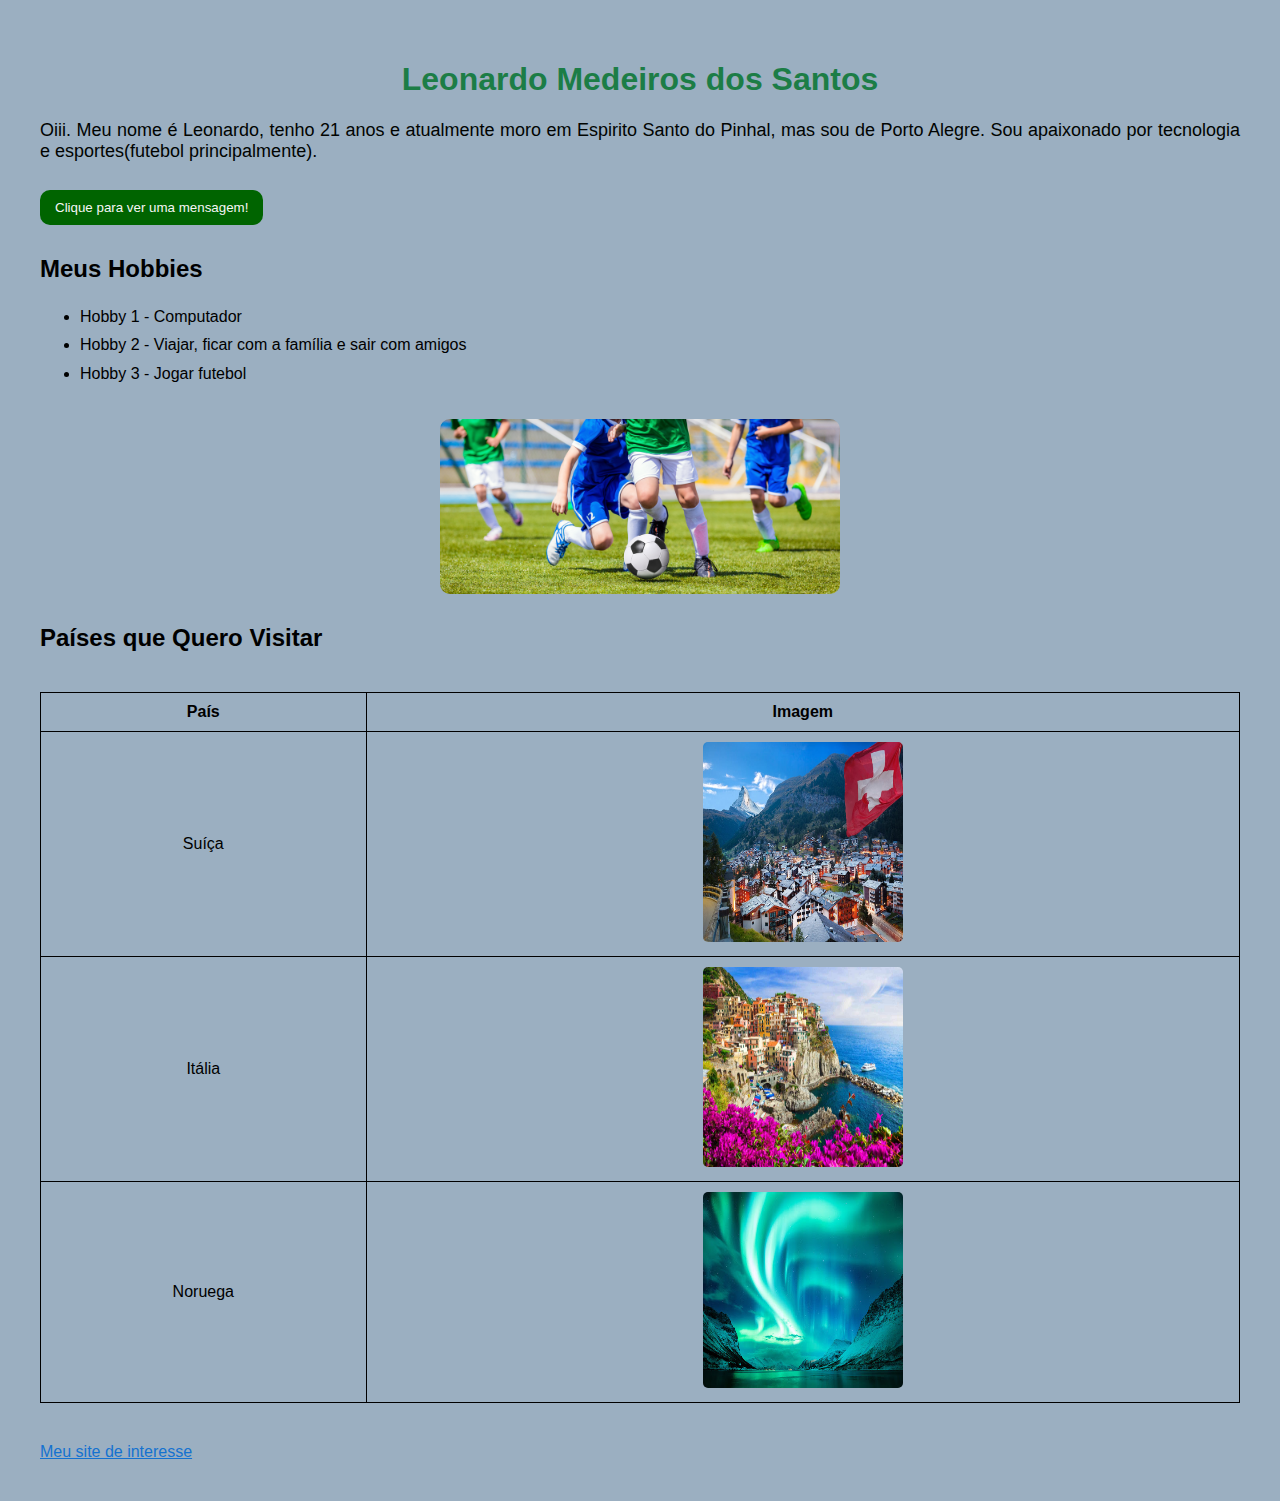
<file: index.html>
<!DOCTYPE html>
<html lang="en">
  <head>
    <meta charset="UTF-8" />
    <meta name="viewport" content="width=device-width, initial-scale=1.0" />
    <title>Minha Página Pessoal</title>
    <link rel="stylesheet" href="assets/css/Style.css" />
  </head>
  <body>
    <h1>Leonardo Medeiros dos Santos</h1>

    <p>
      Oiii. Meu nome é Leonardo, tenho 21 anos e atualmente moro em Espirito
      Santo do Pinhal, mas sou de Porto Alegre. Sou apaixonado por tecnologia e
      esportes(futebol principalmente).
    </p>

    <button id="mensagemBotao">Clique para ver uma mensagem!</button>
    <div id="mensagem"></div>

    <h2>Meus Hobbies</h2>
    <ul>
      <li>Hobby 1 - Computador</li>
      <li>Hobby 2 - Viajar, ficar com a família e sair com amigos</li>
      <li>Hobby 3 - Jogar futebol</li>
    </ul>

    <img
      src="assets/img/shutterstock_517663504.jpg"
      alt="Imagem do hobby 3"
      class="imagem-hobby"
    />

    <h2>Países que Quero Visitar</h2>
    <table>
      <tr>
        <th>País</th>
        <th>Imagem</th>
      </tr>
      <tr>
        <td>Suíça</td>
        <td>
          <img
            src="assets/img/Suíça.jpg"
            alt="Suíça"
            class="imagem-pais"
            height="200"
          />
        </td>
      </tr>
      <tr>
        <td>Itália</td>
        <td>
          <img
            src="assets/img/Itália.jpg"
            alt="Itália"
            class="imagem-pais"
            height="200px"
          />
        </td>
      </tr>
      <tr>
        <td>Noruega</td>
        <td>
          <img
            src="assets/img/Noruega.jpg"
            alt="Noruega"
            class="imagem-pais"
            height="196"
          />
        </td>
      </tr>
    </table>

    <a href="https://olhardigital.com.br/" target="_blank"
      >Meu site de interesse</a
    >

    <script src="assets/js/Script.js"></script>
  </body>
</html>
</file>
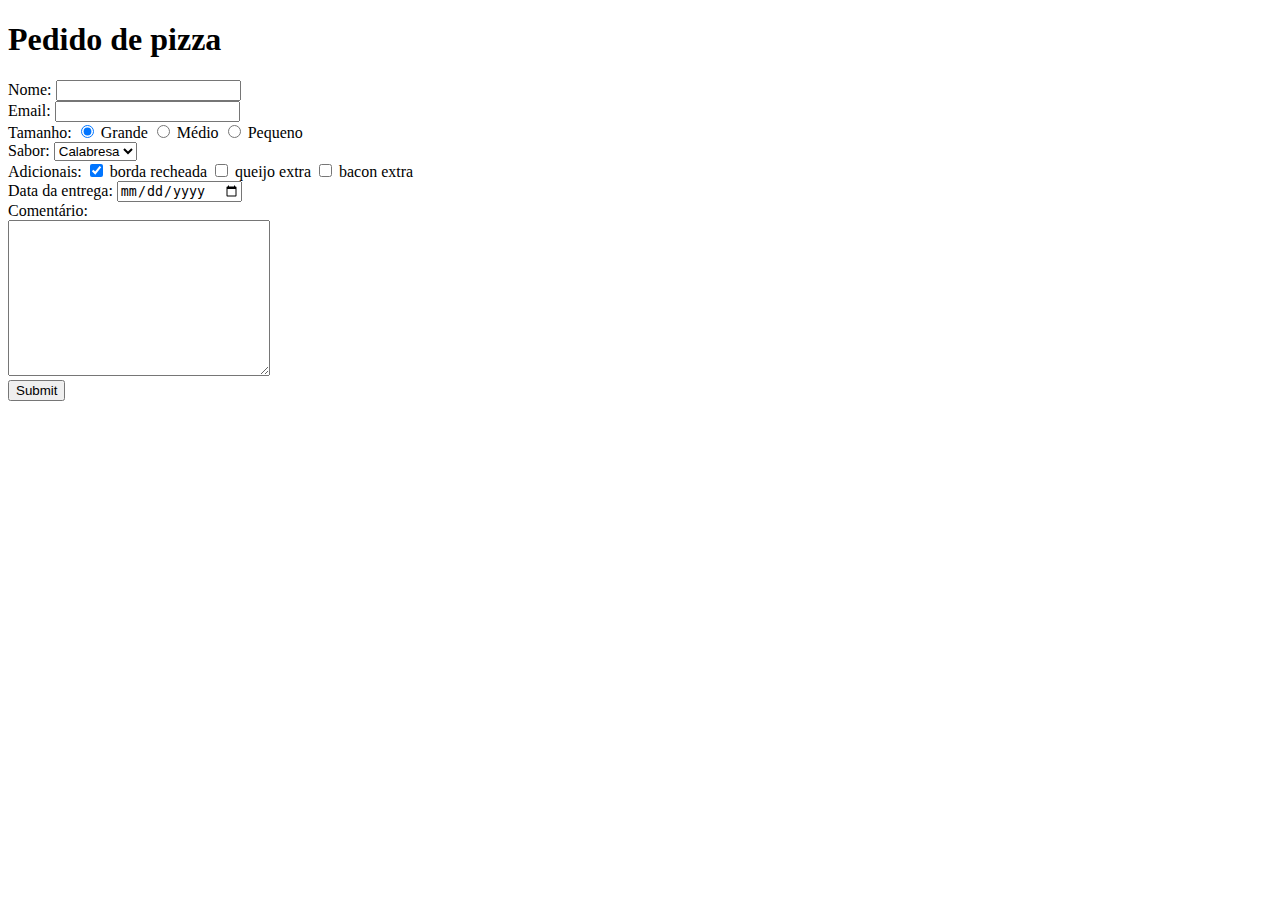
<file: Formulário.html>
<!DOCTYPE html>
<html lang="br">
<head>
    <meta charset="UTF-8">
    <meta name="viewport" content="width=device-width, initial-scale=1.0">
    <title>Document</title>
</head>
<body>
    <h1>Pedido de pizza</h1>
    <form method="post" action="teste.jsp"> 
      Nome: <input type="text" name="nome"> <br>
      Email: <input type="email" name="email"> <br>
      Tamanho: 
      <input type="radio" name="tamanho" value="g" checked> Grande
      <input type="radio" name="tamanho" value="m"> Médio
      <input type="radio" name="tamanho" value="p"> Pequeno
      <br>
      Sabor: <select name="sabor">
        <option>Calabresa</option>
        <option>Frango</option>
        <option>Coração</option>
      </select>
      <br>
      Adicionais: 
      <input type="checkbox" name="borda recheada" value="sim" checked> borda recheada 
      <input type="checkbox" name="borda recheada" value="sim"> queijo extra
      <input type="checkbox" name="borda recheada" value="sim"> bacon extra
      <br>
      Data da entrega: <input type="date" name="DataEntrega">
     <br>
     Comentário: <br>
     <textarea name="mensagem" rows="10" cols="30"></textarea>
     <br>
     <input type="submit">
      


    </form>
</body>
</html>
</file>
<file: assets/css/Style.css>
body {
    background-color: #9bafc1; /* Cor de fundo suave (azul claro) */
    font-family: Arial, sans-serif;
    margin: 20px;
    padding: 20px;
}

h1 {
    color: #1c7d46; /* Cor verde */
    text-align: center;
}

p {
    font-size: 18px;
    color: rgb(1, 4, 1);
    text-align:justify;
}

ul {
    line-height: 1.8; /* Espaçamento entre itens da lista */
}

.imagem-hobby {
    border-radius: 10px; /* Bordas arredondadas */
    width: 400px;
    display:block;
    margin: 30px auto;
}

table {
    width: 100%;
    margin: 40px auto;
    border-collapse:collapse;
}

table, th, td {
    border: 1px solid #000000;
}

th, td {
    padding: 10px;
    text-align: center;
}

.imagem-pais {
    width: 200px;
    border-radius: 5px;
}

a {
    color: #1472d0;}

a:hover {
    color: #ff6600; /* Cor ao passar o mouse no "meu de site interesse"*/
}

button {
    padding: 10px 15px;
    background-color:darkgreen;
    color: rgb(247, 246, 246);
    border: none;
    border-radius: 10px;
    cursor: pointer;
    margin: 10px 0;
}

button:hover {
    background-color: #cad6ca;
}
</file>
